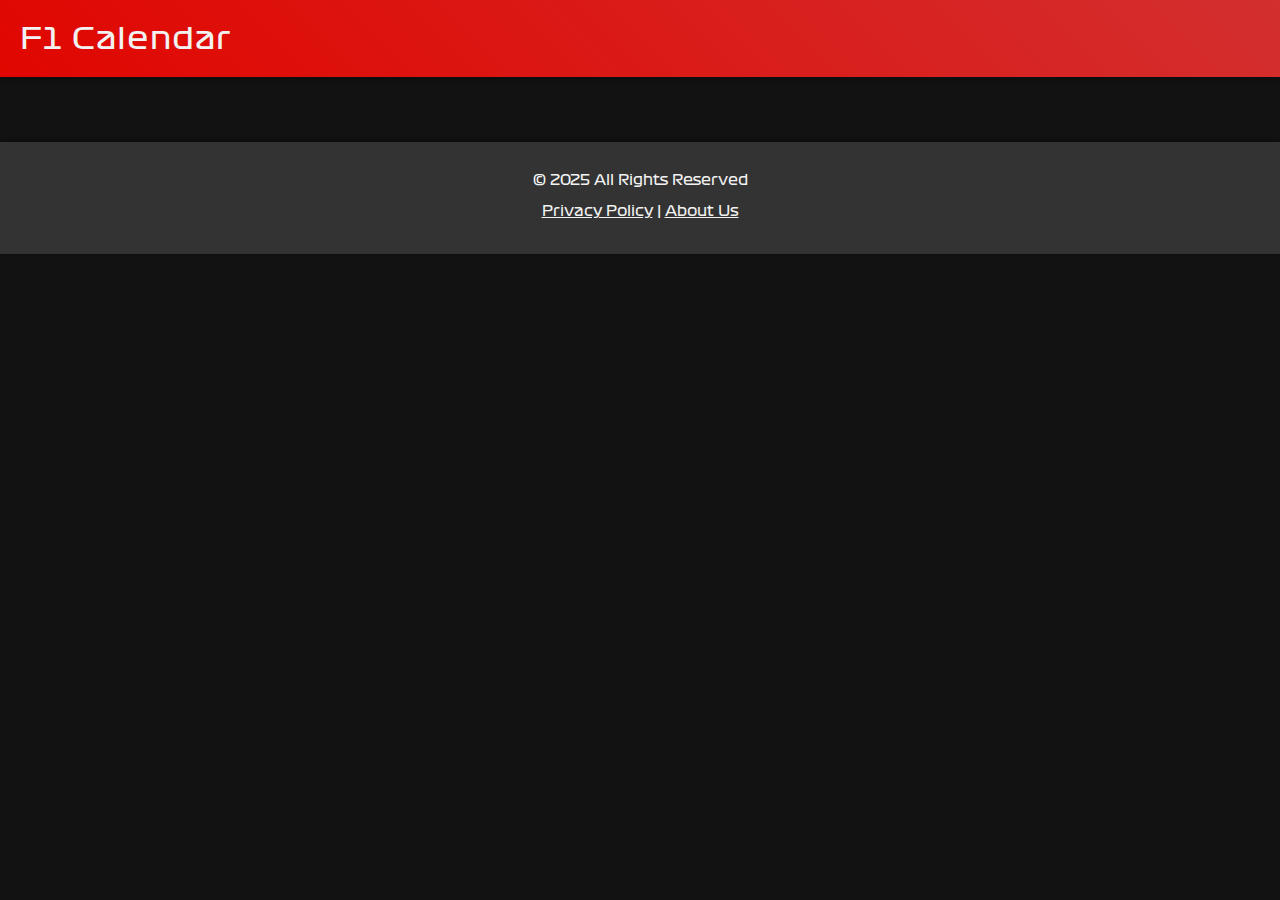
<file: index.html>
<!DOCTYPE html>
<html lang="en">
  <head>
    <meta charset="UTF-8" />
    <meta name="viewport" content="width=device-width, initial-scale=1.0" />
    <title>F1 Calendar - INSORER</title>
    <meta name="keywords" content="f1calendar,f1,calendar" />
    <meta
      name="description"
      content="INSORER is your ultimate destination for Formula 1 racing events. Stay updated with race schedules, track details, team information, and more. Never miss a thrilling moment of the F1 season again."
    />
    <meta name="author" content="f1_relation" />
    <link rel="canonical" href="https://f1-calendar.eu.org/" />
    <link rel="shortcut icon" href="./favicon.ico">
    <link rel="apple-touch-icon" href="./apple-touch-icon.png">
    <link rel="icon" type="image/png" href="./android-chrome-256x256.png">
    <meta name="theme-color" content="#121212" />
    <meta name="msapplication-TileColor" content="#121212" />
    <meta property="og:title" content="F1 Calendar - INSORER" />
    <meta
      property="og:description"
      content="INSORER is your ultimate destination for Formula 1 racing events. Stay updated with race schedules, track details, team information, and more. Never miss a thrilling moment of the F1 season again."
    />
    <meta property="og:type" content="website" />
    <meta property="og:url" content="https://f1-calendar.eu.org/" />
    <meta name="twitter:card" content="summary" />
    <meta name="twitter:title" content="F1 Calendar - INSORER" />
    <meta
      name="twitter:description"
      content="INSORER is your ultimate destination for Formula 1 racing events. Stay updated with race schedules, track details, team information, and more. Never miss a thrilling moment of the F1 season again."
    />
    <script type="application/ld+json">
      {
        "@context": "https://schema.org",
        "@type": "Organization",
        "name": "F1 Calendar - INSORER",
        "url": "https://f1-calendar.eu.org/",
        "description": "INSORER is your ultimate destination for Formula 1 racing events. Stay updated with race schedules, track details, team information, and more. Never miss a thrilling moment of the F1 season again.",
        "thumbnailUrl": "https://f1-calendar.eu.org/favicon.ico",
        "sameAs": []
      }
    </script>
    <link rel="stylesheet" href="./assets/css/styles.css" />
    <script src="./assets/js/translations.js"></script>
    <script src="./assets/js/script.js"></script>
    <!-- Google tag (gtag.js) -->
    <script
      async
      src="https://www.googletagmanager.com/gtag/js?id=G-R3GQ1PR6CF"
    ></script>
    <script>
      window.dataLayer = window.dataLayer || [];
      function gtag() {
        dataLayer.push(arguments);
      }
      gtag("js", new Date());
      gtag("config", "G-R3GQ1PR6CF");
    </script>
  </head>
  <body>
    <header>
      <h1>F1 Calendar</h1>
      <!-- <div>
        <label for="language">Language:</label>
        <select id="language">
          <option value="en">English</option>
          <option value="es">Español</option>
          <option value="fr">Français</option>
        </select>
      </div> -->
    </header>
    <main>
      <div id="calendar" class="race-container"></div>
    </main>
    <footer>
      <div class="footer-container">
        <p>© 2025 All Rights Reserved</p>
        <p>
          <a href="#">Privacy Policy</a> |
          <a href="#">About Us</a>
        </p>
      </div>
    </footer>
  </body>
</html>
</file>
<file: assets/css/styles.css>
@font-face {
  font-family: "f1";
  src: url("../font/Formula1-Regular.ttf") format("truetype");
}

html {
  overflow-x: hidden;
  font-size: 10px;
}

body {
  font-family: f1;
  margin: 0;
  padding: 0;
  background-color: #121212;
  color: #f2f2f2;
}

header {
  background: linear-gradient(45deg, #e10600, #d32f2f);
  padding: 20px;
  display: flex;
  justify-content: space-between;
  align-items: center;
  box-shadow: 0 2px 5px rgba(0, 0, 0, 0.3);
}

header h1 {
  font-weight: 300;
  letter-spacing: 1px;
  font-size: 3rem;
  margin: 0;
}

footer {
  background-color: #333;
  padding: 20px;
  text-align: center;
  box-shadow: 0 -2px 5px rgba(0, 0, 0, 0.3);
}

.footer-container {
  color: #f2f2f2;
}

.footer-container a {
  color: #f2f2f2;
}

input,
select {
  background-color: #444;
  color: #f2f2f2;
  border: none;
  padding: 10px 15px;
  border-radius: 4px;
  font-size: 16px;
}

p {
  font-size: 1.4rem;
  margin-top: 10px;
}

.event {
  color: #121212;
  font-size: 1.5rem;
  font-weight: bold;
}

.time {
  color: #454646;
}

main {
  padding: 20px;
}

.race-container {
  display: grid;
  grid-template-columns: repeat(auto-fill, minmax(400px, 1fr));
  grid-gap: 20px;
  margin: 10px 15px 15px;
}

.race {
  position: relative;
  overflow: hidden;
  border-radius: 10px;
  align-self: center;
  box-shadow: 0 4px 10px rgba(0, 0, 0, 0.8);
}

.race-image {
  align-self: center;
  box-sizing: border-box;
  min-width: 110px;
  width: 130px;
  background-image: url(../icons/plus-x1.png);
  padding: 5px;
}

.race-image img {
  display: block;
  max-width: 100%;
}

.race-image img:hover {
  transform: scale(1.05);
}

.race-content {
  display: flex;
  justify-content: center;
  align-items: center;
  padding: 5px 10px;
  background-color: #ebebeb;
  border-radius: 20px;
  height: 300px;
}

.race-times {
  margin-left: 15px;
}

.race h3 {
  text-align: center;
  font-size: 3rem;
  display: block;
}

.race .event {
  width: 150px;
}

.race .day {
  width: 65px;
  color: #121212;
}

.race .time {
  width: 50px;
}

.time-line {
  display: flex;
  text-align: left;
  justify-content: space-between;
  margin-top: 10px;
}

.timezone-holder {
  margin-top: 25px;
  font-size: 1.8rem;
}

@media screen and (max-width: 768px) {
  main {
    padding: 10px;
  }

  .race-container {
    display: grid;
    grid-template-columns: repeat(auto-fill, minmax(300px, 1fr));
    grid-gap: 20px;
    margin: 0px;
  }

  .race-content {
    display: flex;
    justify-content: center;
    align-items: center;
    padding: 5px 10px;
    background-color: #f3f3f3;
    border-radius: 20px;
    height: 200px;
  }

  .race h3 {
    text-align: center;
    font-size: 2rem;
    display: block;
  }

  .race .event {
    width: 125px;
    white-space: nowrap;
  }

  .race .day {
    width: 63px;
    color: #121212;
  }

  .race .time {
    width: 50px;
  }

  p {
    font-size: 1.1rem;
    margin-top: 10px;
  }

  .event {
    color: #121212;
    font-size: 1.2rem;
    font-weight: bold;
  }
  .race-times {
    margin-left: 10px;
  }
}
</file>
